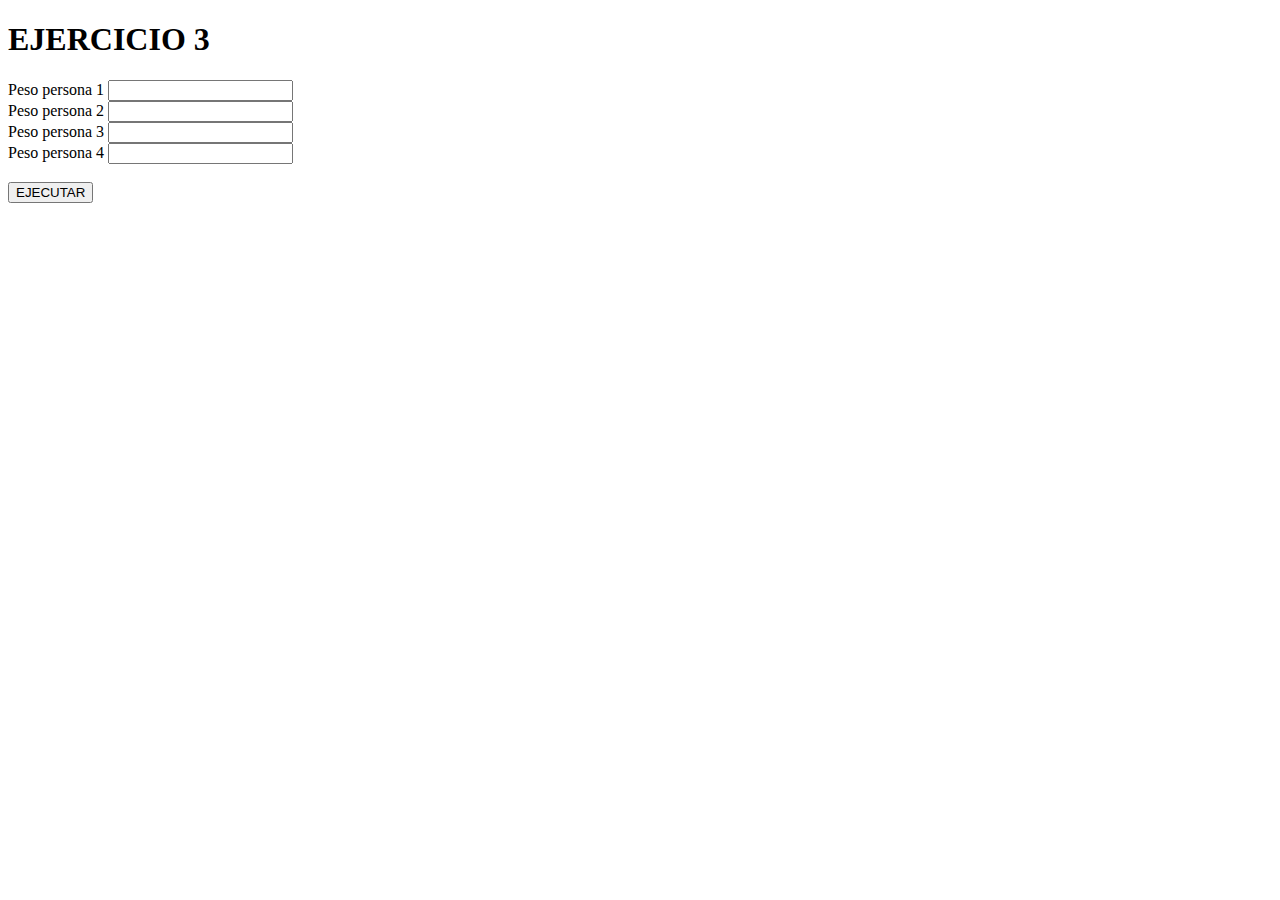
<file: ejercicio1/index.html>
<!DOCTYPE html>
<html>
<head lang="en">
    <meta charset="UTF-8">
    <title>EJERCICIO 1</title>
    <script src="ejercicio1.js" ></script>
    <script src="https://ajax.googleapis.com/ajax/libs/jquery/3.2.1/jquery.min.js"> </script>
</head>
<body>
<h1>EJERCICIO 3</h1>

<div>
    <label for="peso1">Peso persona 1</label>
    <input id="peso1" name="peso1"/>
</div>
<div>
    <label for="peso2">Peso persona 2</label>
    <input id="peso2" name="peso2"/>
</div>

<div>
    <label for="peso3">Peso persona 3</label>
    <input id="peso3" name="peso3"/>
</div>

<div>
    <label for="peso4">Peso persona 4</label>
    <input id="peso4" name="peso4"/>
</div>
</br>
<button onclick="funcionEjecutar()">EJECUTAR</button>

</body>
</html>
</file>
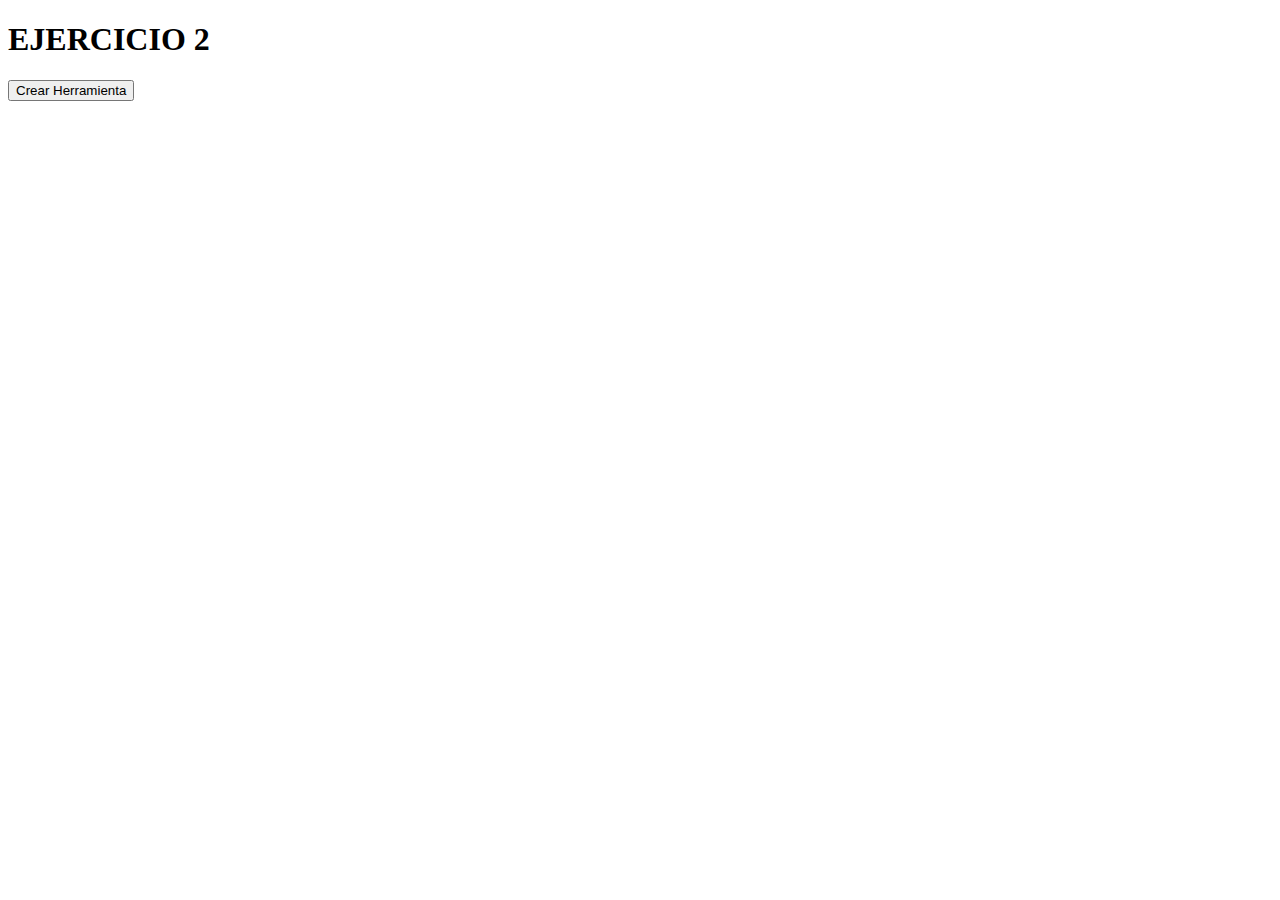
<file: ejercicio2/index.html>
<!DOCTYPE html>
<html>
<head lang="en">
    <meta charset="UTF-8">
    <title>EJERCICIO 2</title>
    <script src="ejercicio2.js" defer cache="false"></script>
</head>
<body>
<h1>EJERCICIO 2</h1>

<button onclick="funcionEjecutar()">Crear Herramienta</button>

</body>
</html>
</file>
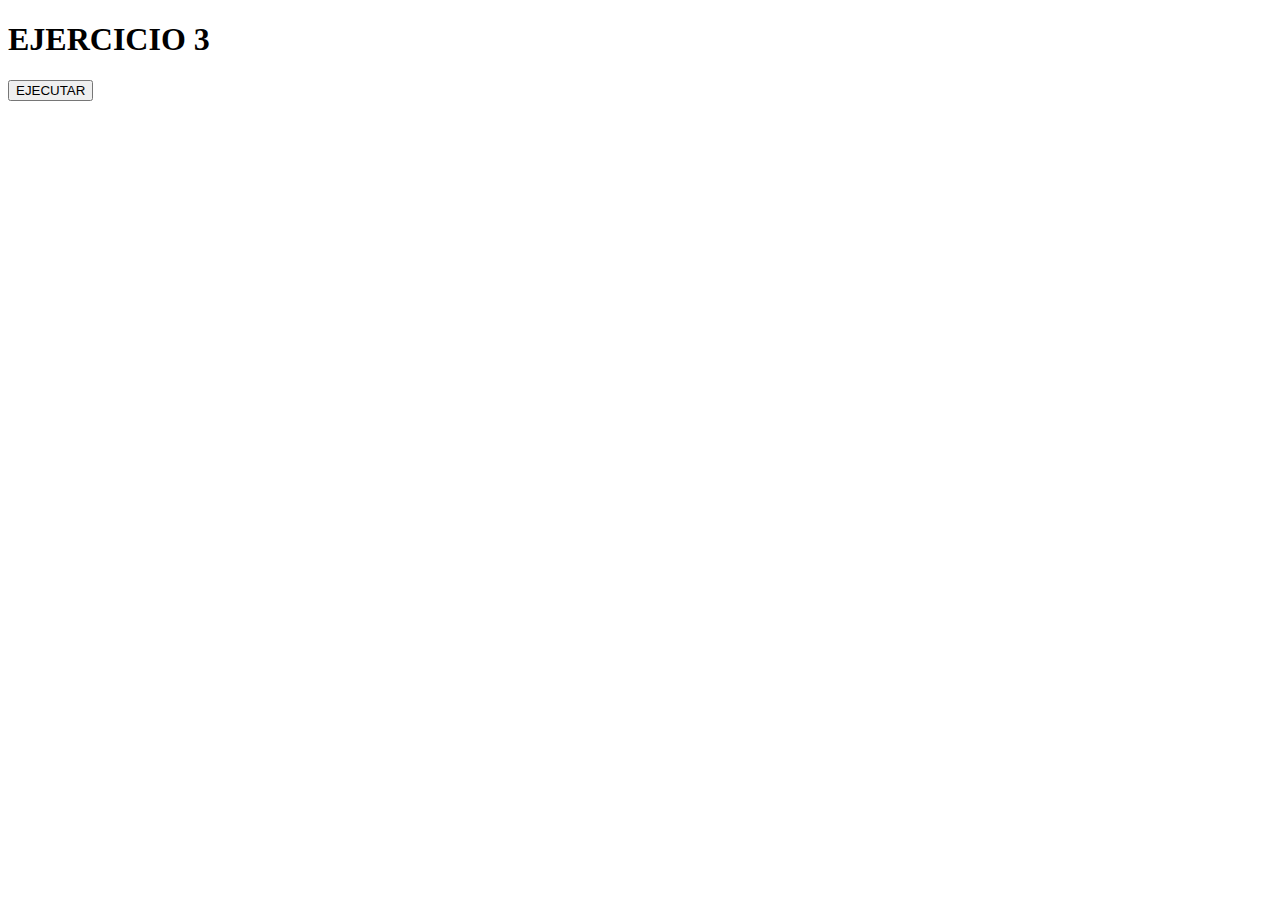
<file: ejercicio3/index.html>
<!DOCTYPE html>
<html>
<head lang="en">
    <meta charset="UTF-8">
    <title>EJERCICIO 3</title>
    <script src="ejercicio3.js" defer cache="false"></script>
</head>
<body>
<h1>EJERCICIO 3</h1>

<button onclick="ejercicio3()">EJECUTAR</button>

</body>
</html>
</file>
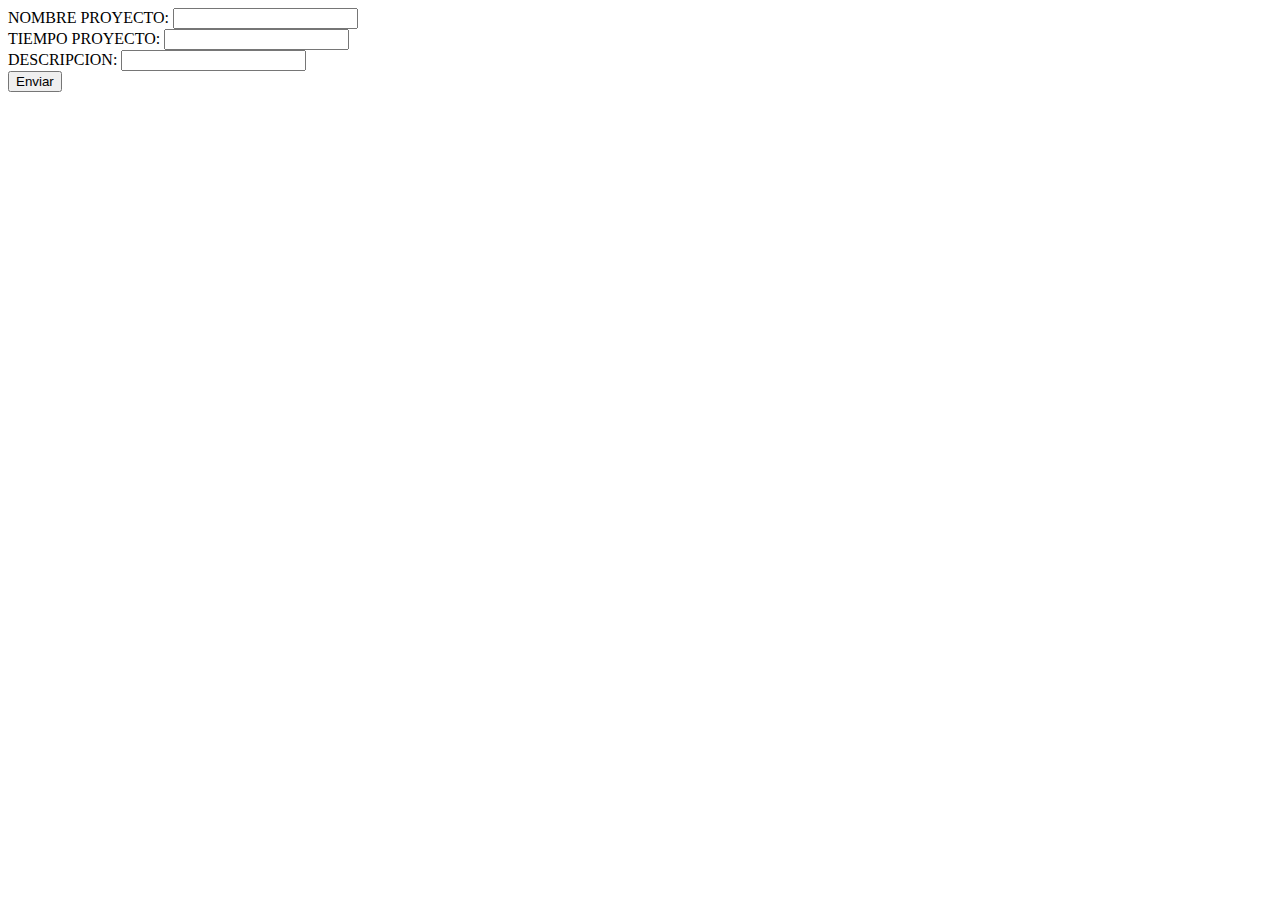
<file: ejercicio5/index.html>
<!DOCTYPE html>
<html>
<head lang="en">
    <meta charset="UTF-8">
    <title>EJERCICIO 5</title>
    <script src="https://ajax.googleapis.com/ajax/libs/jquery/3.2.1/jquery.min.js"> </script>
    <script src="ejercicio5.js"></script>
    <link rel="stylesheet" href="ejercicio5.css" />
</head>
<body>
<form action="https://www.google.es" onsubmit="validarFormulario();">
    <div class="form">
        <div>
            <label for="nombreProyecto">NOMBRE PROYECTO:</label>
            <input id="nombreProyecto" onchange="validarNombre()">
        </div>
        <div>
            <label for="tiempoProyecto">TIEMPO PROYECTO:</label>
            <input id="tiempoProyecto" onchange="validarTiempo()">
        </div>
        <div>
            <label for="descripcion">DESCRIPCION:</label>
            <input id="descripcion" onchange="validarDescripcion()">
        </div>
    </div>
    <div>
        <button id="enviar" type="submit">Enviar</button>
    </div>
</form>
</body>
</html>
</file>
<file: ejercicio5/ejercicio5.css>
.error{
    background-color: red;
}

.correcto{
    background-color: green;
}
</file>
